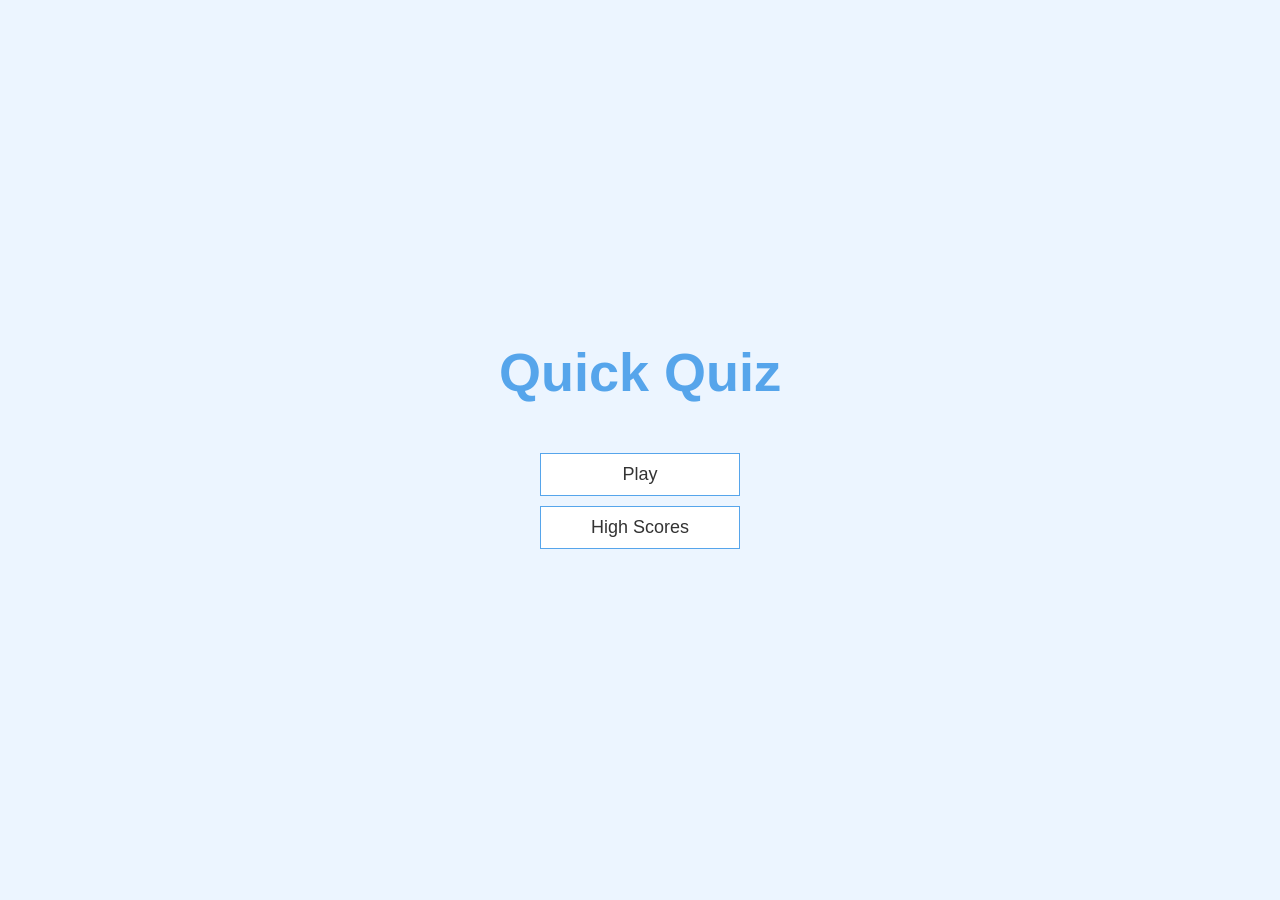
<file: QuizzGameComplete/index.html>
<!DOCTYPE html>
<html>
    <head>
    <title>Quick Quiz</title>
    <link rel="stylesheet" href="app.css">
    </head>
    
    <body>
        <div class="container">
            <div id="home" class="flex-center flex-column">
                <h1>Quick Quiz</h1>
                <a class="btn" href="/game.html">Play</a>
                <a class="btn" href="/highscores.html">High Scores</a>
                
            </div>
        </div>
   
    </body>
</html>
</file>
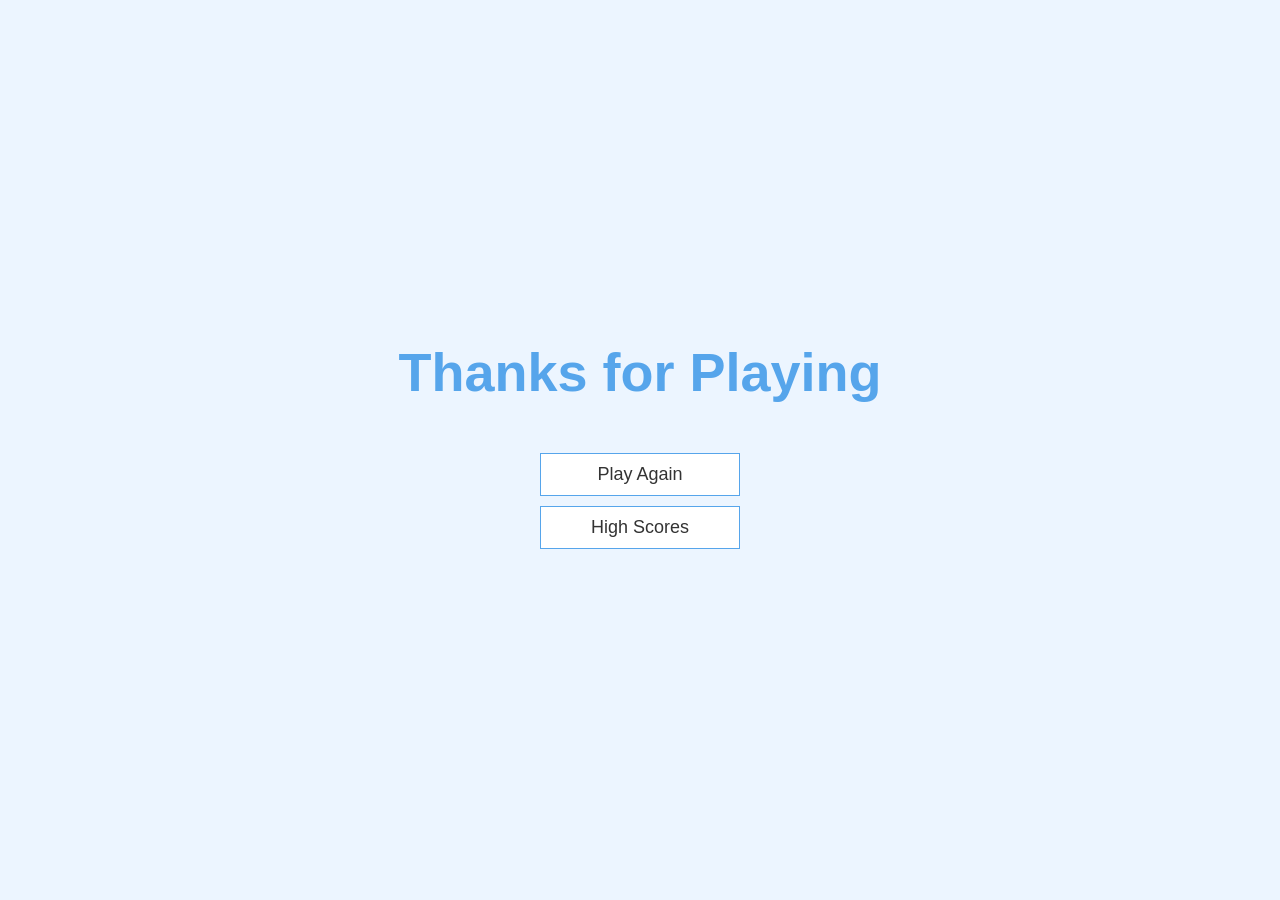
<file: QuizzGameComplete/end.html>
<html>
    <head>
    <title>Quick Quiz</title>
    <link rel="stylesheet" href="app.css">
    </head>
    
    <body>
        <div class="container">
            <div id="home" class="flex-center flex-column">
                <h1>Thanks for Playing</h1>
                <a class="btn" href="/game.html">Play Again</a>
                <a class="btn" href="/highscores.html">High Scores</a>
                
            </div>
        </div>
   
    </body>
</html>
</file>
<file: QuizzGameComplete/app.css>
/* rem gives the ability to define your fontsize, 
padding or margin relative to your root
https://www.youtube.com/watch?v=Opje9VBrNfg
*/

:root{
    background-color:#ecf5ff;
    font-size: 62.5%; /* default font size is 16 pixels. 62.5% = 10px */
    
}

*{
    box-sizing: border-box; /*if we add a border to a box, it will
    include the border into the size of the box */
    font-family: Arial, Helvetica, sans-serif;
    margin: 0;
    padding: 0;
    color: #333;
}

h1{
    font-size: 5.4rem; /*5.4 of the default font size*/
    color: #56a5eb;
    margin-bottom: 5rem;
}

h1 > span{
    font-size: 4.2 rem;
    font-weight: 500;
}

h2{
    font-size: 4.2rem; 
    margin-bottom: 4rem;
    font-weight: 700;
}

h3{
    font-size: 2.8rem; 
    font-weight: 500;
}

/* UTILITIES */
.container{
    width: 100vw;
    height: 100vh;
    display: flex;
    justify-content: center; /*center horizontally in flex*/
    align-items:center;      /*center vertically in flex*/
    max-width: 80rem;
    margin: 0 auto;
    padding: 2rem;
}

.container > * {    /*any child of the container*/
    width: 100%;
}

.flex-column{
    display:flex; /*by default flex column is horizontal*/
    flex-direction: column; /*this is to stacks elements horizontally*/
}

.flex-center{
    justify-content: center;
    align-items: center;
}

.justify-center{
    justify-content: center;
}

.text-center{
    text-align: center;
}

.hidden{
    display:none;
}

/* BUTTONS */
.btn{
    font-size: 1.8rem;
    padding: 1rem 0;
    width: 20rem;
    text-align: center;
    border: 0.1rem solid #56a5eb;
    margin-bottom: 1rem;
    text-decoration: none;      /*by default <a> are undelined*/
    color: #56a53eb;
    background-color: white;
}

.btn:hover{         
    cursor: pointer; /*add a pointer when hovering*/
    box-shadow: 0 0.4rem 1.4rem 0 rgba(86,185,235,0.5); /*when hovering the text styled like a button, we want some shadow*/
    transform: translateY(-0.1rem); /*add a transition so it slowly goes up*/
    transition: transform 150ms;
}

.btn[disabled]:hover{    /*change the cursor so it cannot click*/
    cursor: not-allowed;
    box-shadow: none;
    transform: none;
}
</file>
